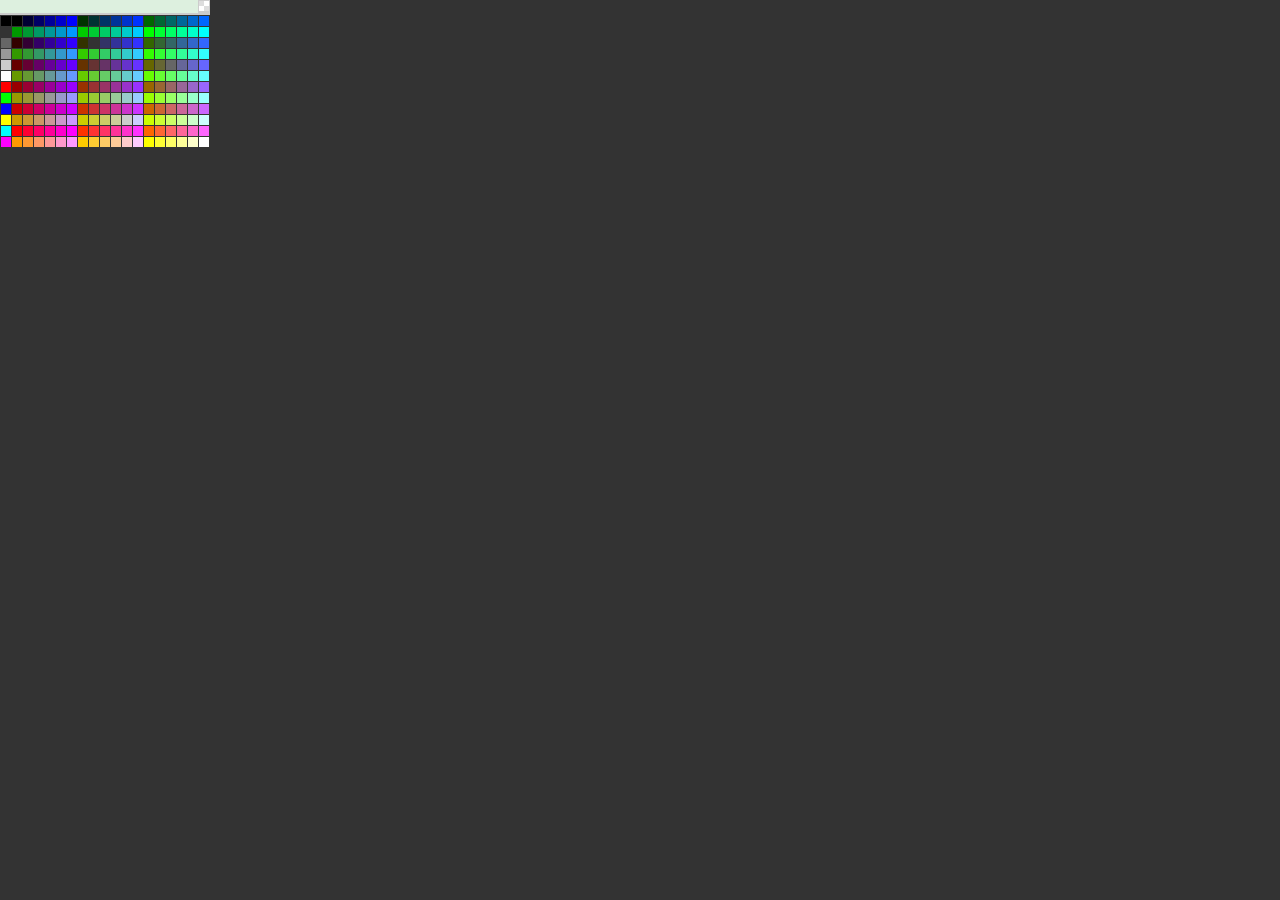
<file: static/image/admincp/getcolor.htm>
<script type="text/javascript">
varname = location.search.substr(1);
var varnames = varname.split('|');
varname = varnames[0];
varnamev = varnames[1];
fun = varnames[2] || '';
var colors = '\
000000#000000#000033#000066#000099#0000CC#0000FF#003300#003333#003366#003399#0033CC#0033FF#006600#006633#006666#006699#0066CC#0066FF#\
333333#009900#009933#009966#009999#0099CC#0099FF#00CC00#00CC33#00CC66#00CC99#00CCCC#00CCFF#00FF00#00FF33#00FF66#00FF99#00FFCC#00FFFF#\
666666#330000#330033#330066#330099#3300CC#3300FF#333300#333333#333366#333399#3333CC#3333FF#336600#336633#336666#336699#3366CC#3366FF#\
999999#339900#339933#339966#339999#3399CC#3399FF#33CC00#33CC33#33CC66#33CC99#33CCCC#33CCFF#33FF00#33FF33#33FF66#33FF99#33FFCC#33FFFF#\
CCCCCC#660000#660033#660066#660099#6600CC#6600FF#663300#663333#663366#663399#6633CC#6633FF#666600#666633#666666#666699#6666CC#6666FF#\
FFFFFF#669900#669933#669966#669999#6699CC#6699FF#66CC00#66CC33#66CC66#66CC99#66CCCC#66CCFF#66FF00#66FF33#66FF66#66FF99#66FFCC#66FFFF#\
FF0000#990000#990033#990066#990099#9900CC#9900FF#993300#993333#993366#993399#9933CC#9933FF#996600#996633#996666#996699#9966CC#9966FF#\
00FF00#999900#999933#999966#999999#9999CC#9999FF#99CC00#99CC33#99CC66#99CC99#99CCCC#99CCFF#99FF00#99FF33#99FF66#99FF99#99FFCC#99FFFF#\
0000FF#CC0000#CC0033#CC0066#CC0099#CC00CC#CC00FF#CC3300#CC3333#CC3366#CC3399#CC33CC#CC33FF#CC6600#CC6633#CC6666#CC6699#CC66CC#CC66FF#\
FFFF00#CC9900#CC9933#CC9966#CC9999#CC99CC#CC99FF#CCCC00#CCCC33#CCCC66#CCCC99#CCCCCC#CCCCFF#CCFF00#CCFF33#CCFF66#CCFF99#CCFFCC#CCFFFF#\
00FFFF#FF0000#FF0033#FF0066#FF0099#FF00CC#FF00FF#FF3300#FF3333#FF3366#FF3399#FF33CC#FF33FF#FF6600#FF6633#FF6666#FF6699#FF66CC#FF66FF#\
FF00FF#FF9900#FF9933#FF9966#FF9999#FF99CC#FF99FF#FFCC00#FFCC33#FFCC66#FFCC99#FFCCCC#FFCCFF#FFFF00#FFFF33#FFFF66#FFFF99#FFFFCC#FFFFFF';
var colorarray = colors.split('#');
var setv = '';
function showcolors() {
	var s = '';
	for(c in colorarray) {
		s += '<em onmouseover="v(\'' + colorarray[c] + '\')" style="background-color:#' + colorarray[c] + '"></em>';
	}
	document.getElementById('colors').innerHTML = s;
}

function setvalue(obj) {
	parent.$(varname).style.backgroundColor = setv;
	parent.$(varnamev).value = setv;
	if(fun) eval('parent.'+fun+'("'+setv+'")');
}

function v(v) {
	v = v != 'transparent' ? '#' + v : 'transparent';
	document.getElementById('p').style.backgroundColor = v;
	setv = v;
	document.getElementById('pv').innerHTML = v;
}

</script>
<style>
body { margin:0px;background-color:#333; }
#h { padding:0;width:210px;height:15px;background-color:#CCC;overflow:hidden;}
#p { margin:0;display:block;float:left;font-size:0;width:140px;height:13px;background:#DDF0DF; }
#pv { margin:0;display:block;float:left;font-size:12px;width:58px;height:13px;overflow:hidden;text-align: right;font-style:normal;background:#DDF0DF; }
#colors { clear:both;width:209px; height:133px; }
#colors em, .trans { font-size:0;margin:1px 0 0 1px;width:10px;height:10px;float:left;cursor:pointer; }
.trans { background-color: #FFF; }
</style>

<body onmousedown="setvalue(document.getElementById('colorhex'))" scrolling="no">
<div id="h"><em id="p"></em><em id="pv"></em><em class="trans" onmouseover="v('transparent')" style="background-image:url('transcolor.gif')"></em></div>
<div id="colors"></div>
<script type="text/javascript">
showcolors();
try {document.getElementById('box').style.backgroundColor = cvalue;} catch(e) {}
</script>
</body>
</file>
